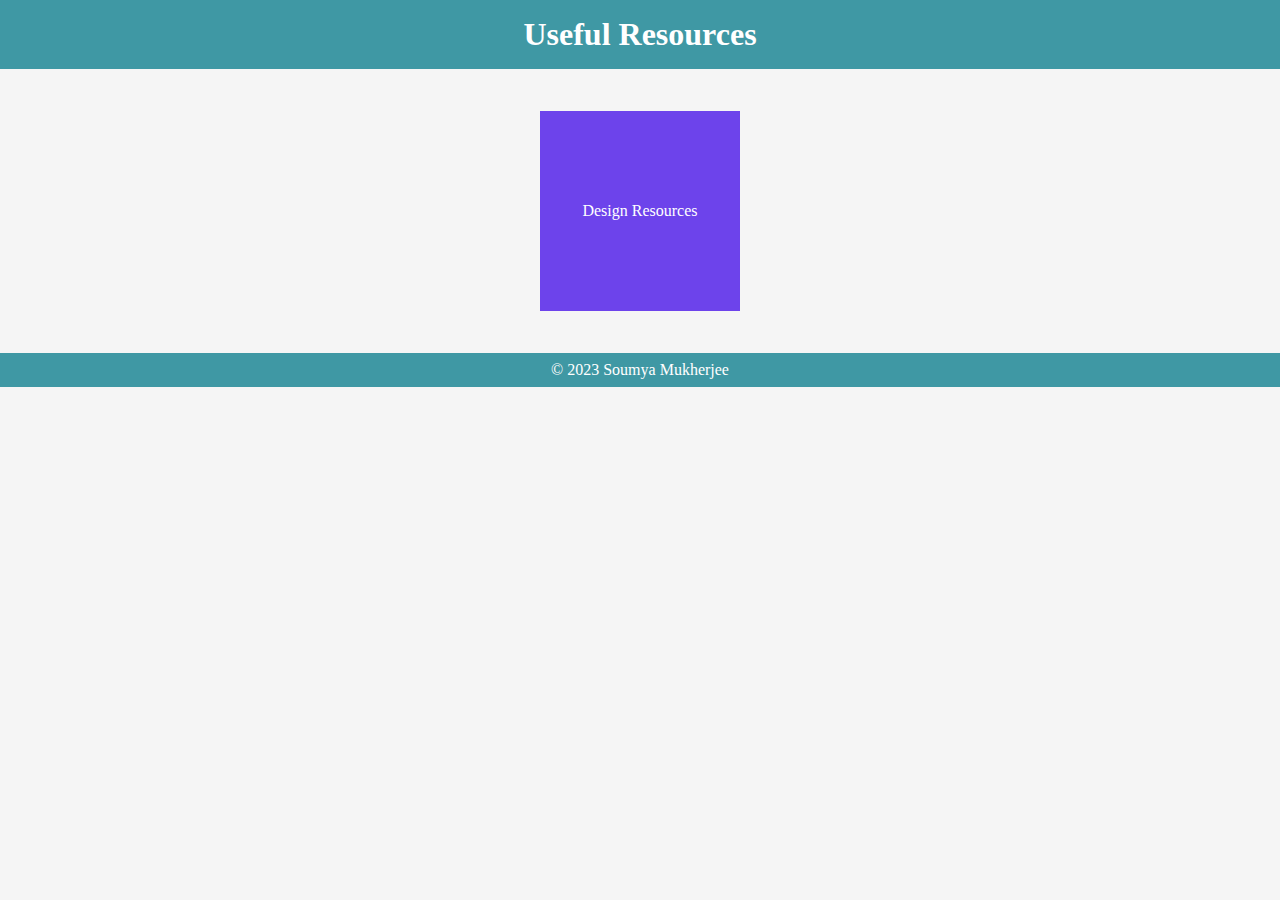
<file: index.html>
<!DOCTYPE html>
<html lang="en">
<head>
    <!-- Google tag (gtag.js) -->
<script async src="https://www.googletagmanager.com/gtag/js?id=G-EW6S60CL6Q"></script>
<script>
  window.dataLayer = window.dataLayer || [];
  function gtag(){dataLayer.push(arguments);}
  gtag('js', new Date());

  gtag('config', 'G-EW6S60CL6Q');
</script>
    <meta charset="UTF-8">
    <meta name="viewport" content="width=device-width, initial-scale=1.0">
    <link rel="stylesheet" href="styles.css">
    <title>Simple Webpage</title>
</head>
<body>
    <header>
        <h1>Useful Resources</h1>
    </header>
    <main class="tiles-container">
        <a href="design-res.html" class="tile">Design Resources</a>
        <!-- Add more tiles for other pages -->
    </main>
    <footer>
        <p>&copy; 2023 Soumya Mukherjee</p>
    </footer>
    <script src="script.js"></script>
</body>
</html>
</file>
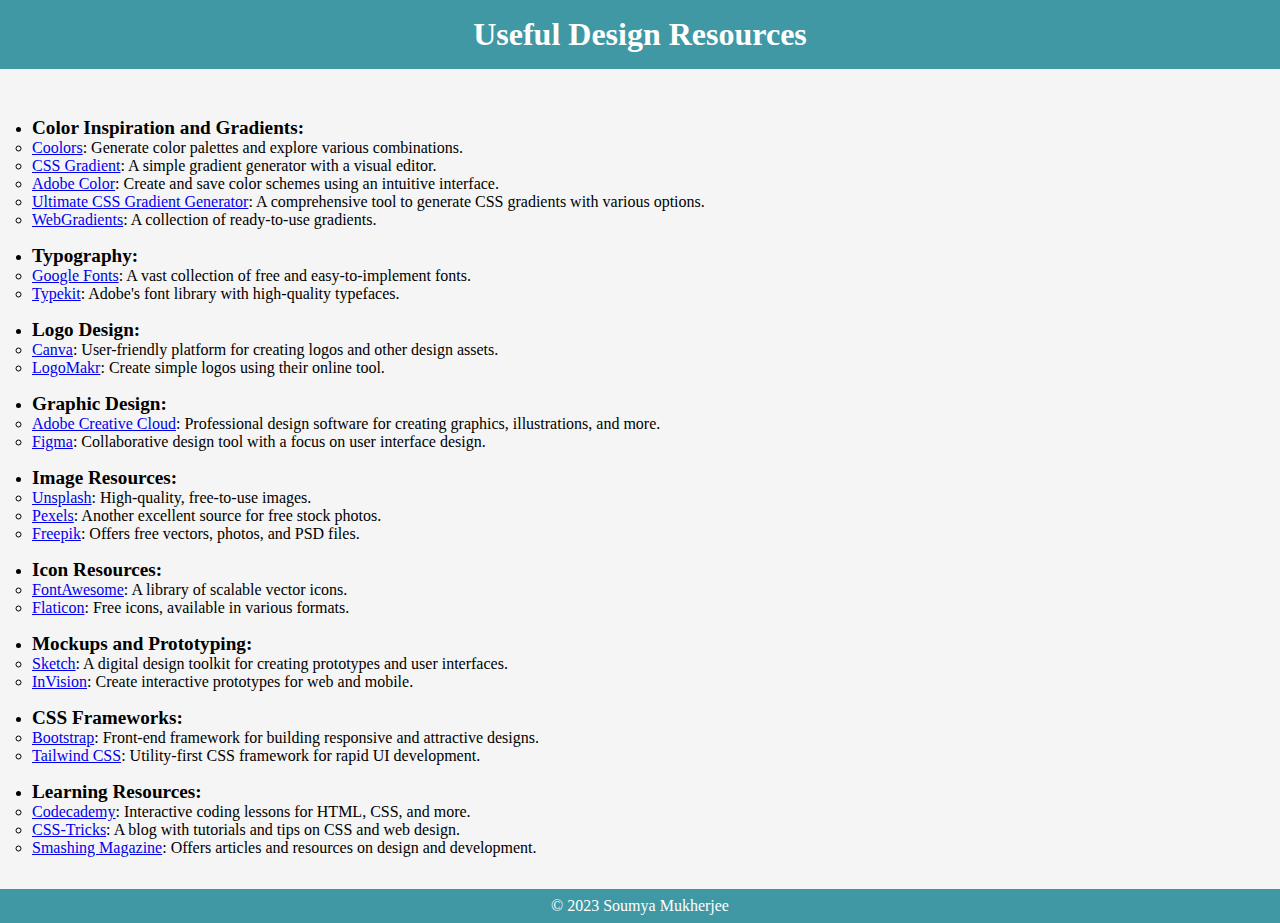
<file: design-res.html>
<!DOCTYPE html>
<html lang="en">
<head>
    <!-- Google tag (gtag.js) -->
<script async src="https://www.googletagmanager.com/gtag/js?id=G-EW6S60CL6Q"></script>
<script>
  window.dataLayer = window.dataLayer || [];
  function gtag(){dataLayer.push(arguments);}
  gtag('js', new Date());

  gtag('config', 'G-EW6S60CL6Q');
</script>
    <meta charset="UTF-8">
    <meta name="viewport" content="width=device-width, initial-scale=1.0">
    <link rel="stylesheet" href="styles.css">
    <title>Design Resources</title>
</head>
<body>
    <header>
        <h1>Useful Design Resources</h1>
    </header>
    <main>
        <ul>
            <li><strong>Color Inspiration and Gradients:</strong></li>
            <ul>
                <li><a href="https://coolors.co/" target="_blank" rel="noopener noreferrer">Coolors</a>: Generate color palettes and explore various combinations.</li>
                <li><a href = "https://cssgradient.io/" target ="_blank" rel="noopener noreferrer">CSS Gradient</a>: A simple gradient generator with a visual editor.</li>
                <li><a href="https://color.adobe.com/" target="_blank" rel="noopener noreferrer">Adobe Color</a>: Create and save color schemes using an intuitive interface.</li>
                <li><a href = "https://www.colorzilla.com/gradient-editor/" target ="_blank" rel="noopener noreferrer">Ultimate CSS Gradient Generator</a>: A comprehensive tool to generate CSS gradients with various options.</li>
                <li><a href = "https://webgradients.com/" target ="_blank" rel="noopener noreferrer">WebGradients</a>: A collection of ready-to-use gradients.</li>
        
            </ul>
            <li><strong>Typography:</strong></li>
            <ul>
                <li><a href="https://fonts.google.com/" target="_blank" rel="noopener noreferrer">Google Fonts</a>: A vast collection of free and easy-to-implement fonts.</li>
                <li><a href="https://fonts.adobe.com/" target="_blank" rel="noopener noreferrer">Typekit</a>: Adobe's font library with high-quality typefaces.</li>
            </ul>
            <li><strong>Logo Design:</strong></li>
            <ul>
                <li><a href="https://www.canva.com/" target="_blank" rel="noopener noreferrer">Canva</a>: User-friendly platform for creating logos and other design assets.</li>
                <li><a href="https://www.logomakr.com/" target="_blank" rel="noopener noreferrer">LogoMakr</a>: Create simple logos using their online tool.</li>
            </ul>
            <li><strong>Graphic Design:</strong></li>
            <ul>
                <li><a href="https://www.adobe.com/creativecloud.html" target="_blank" rel="noopener noreferrer">Adobe Creative Cloud</a>: Professional design software for creating graphics, illustrations, and more.</li>
                <li><a href="https://www.figma.com/" target="_blank" rel="noopener noreferrer">Figma</a>: Collaborative design tool with a focus on user interface design.</li>
            </ul>
            <li><strong>Image Resources:</strong></li>
            <ul>
                <li><a href="https://unsplash.com/" target="_blank" rel="noopener noreferrer">Unsplash</a>: High-quality, free-to-use images.</li>
                <li><a href="https://www.pexels.com/" target="_blank" rel="noopener noreferrer">Pexels</a>: Another excellent source for free stock photos.</li>
                <li><a href="https://www.freepik.com/" target="_blank" rel="noopener noreferrer">Freepik</a>: Offers free vectors, photos, and PSD files.</li>
            </ul>
            <li><strong>Icon Resources:</strong></li>
            <ul>
                <li><a href="https://fontawesome.com/" target="_blank" rel="noopener noreferrer">FontAwesome</a>: A library of scalable vector icons.</li>
                <li><a href="https://www.flaticon.com/" target="_blank" rel="noopener noreferrer">Flaticon</a>: Free icons, available in various formats.</li>
            </ul>
            <li><strong>Mockups and Prototyping:</strong></li>
            <ul>
                <li><a href="https://www.sketch.com/" target="_blank" rel="noopener noreferrer">Sketch</a>: A digital design toolkit for creating prototypes and user interfaces.</li>
                <li><a href="https://www.invisionapp.com/" target="_blank" rel="noopener noreferrer">InVision</a>: Create interactive prototypes for web and mobile.</li>
            </ul>
            <li><strong>CSS Frameworks:</strong></li>
            <ul>
                <li><a href="https://getbootstrap.com/" target="_blank" rel="noopener noreferrer">Bootstrap</a>: Front-end framework for building responsive and attractive designs.</li>
                <li><a href="https://tailwindcss.com/" target="_blank" rel="noopener noreferrer">Tailwind CSS</a>: Utility-first CSS framework for rapid UI development.</li>
            </ul>
            <li><strong>Learning Resources:</strong></li>
            <ul>
                <li><a href="https://www.codecademy.com/" target="_blank" rel="noopener noreferrer">Codecademy</a>: Interactive coding lessons for HTML, CSS, and more.</li>
                <li><a href="https://css-tricks.com/" target="_blank" rel="noopener noreferrer">CSS-Tricks</a>: A blog with tutorials and tips on CSS and web design.</li>
                <li><a href="https://www.smashingmagazine.com/" target="_blank" rel="noopener noreferrer">Smashing Magazine</a>: Offers articles and resources on design and development.</li>
            </ul>
        </ul>
    </main>
    <footer>
        <p>&copy; 2023 Soumya Mukherjee</p>
    </footer>
    <script src="script.js"></script>
</body>
</html>
</file>
<file: styles.css>
/* Reset some default styles */
body, h1, h2, h3, p, ul, li {
    margin: 0;
    padding: 0;
}

/* Basic styling */
body {
    font-family: Cambria, Cochin, Georgia, Times, 'Times New Roman', serif;
    background-color: #f5f5f5;
}

header {
    background-color: #3f98a4;
    font-family: Cambria, Cochin, Georgia, Times, 'Times New Roman', serif;
    color: white;
    text-align: center;
    padding: 1rem;
}

nav {
    background-color: #d4e0fb;
    color: rgb(0, 0, 0);
    padding: 0.5rem;
}

nav ul {
    list-style: none;
}

nav ul li {
    display: inline;
    margin-right: 10px;
}

/* Improve navigation link styling */
nav ul li a {
    text-decoration: none;
    color: rgb(0, 0, 0);
    transition: color 0.3s ease; /* Smooth color transition animation */
}

nav ul li a:hover,
nav ul li a.active {
    color: #3269c2; /* Change color on hover and when active */
}
/* Increase size of list titles */
ul li strong {
    font-size: 1.2em;
    margin-top: 1rem;
    display: block;
}
/* Center-align the header and tiles container */
header, .tiles-container {
    text-align: center;
}

/* Style the tiles */
.tile {
    display: inline-block;
    width: 200px;
    height: 200px;
    background-color: #6d43eb;
    color: white;
    text-align: center;
    line-height: 200px;
    margin: 10px;
    text-decoration: none;
    transition: background-color 0.3s ease, transform 0.2s ease;
}

.tile:hover {
    background-color: #6d43eb;
    transform: scale(1.05); /* Enlarge tile on hover */
}


main {
    padding: 2rem;
}

footer {
    background-color: #3f98a4;
    color: white;
    text-align: center;
    padding: 0.5rem;
}
</file>
